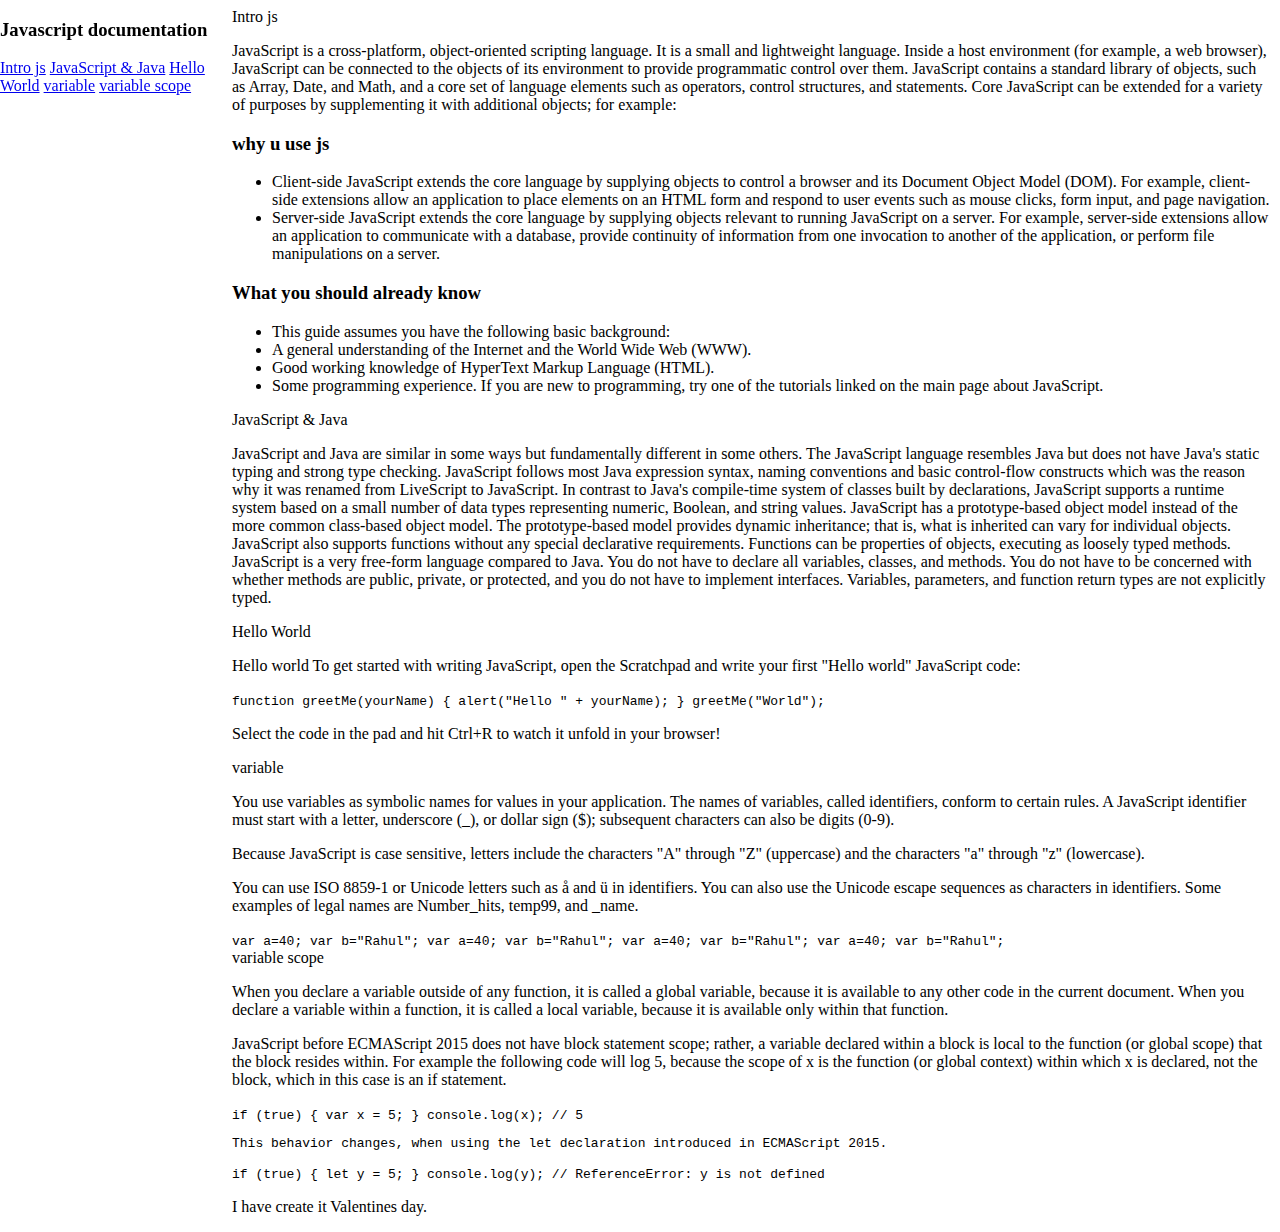
<file: index.html>
<!doctype html>
<html lang="en">
<head>
    <meta charset="UTF-8">
    <meta name="viewport"
          content="width=device-width, user-scalable=no, initial-scale=1.0, maximum-scale=1.0, minimum-scale=1.0">
    <meta http-equiv="X-UA-Compatible" content="ie=edge">
    <link rel="stylesheet" href="https://stackpath.bootstrapcdn.com/bootstrap/4.5.0/css/bootstrap.min.css" integrity="sha384-9aIt2nRpC12Uk9gS9baDl411NQApFmC26EwAOH8WgZl5MYYxFfc+NcPb1dKGj7Sk" crossorigin="anonymous">
  <link rel="stylesheet" href="navbar-fixed-left.css">
    <title>Document</title>
</head>
<body>


<main id="main-doc">
    <nav id="navbar" class="navbar fixed-left">
        <header><h3>Javascript documentation</h3></header>
    <div id="list-example" class="list-group">
        <a class="list-group-item list-group-item-action nav-link" href="#Intro_js">Intro js</a>
        <a class="list-group-item list-group-item-action nav-link" href="#JavaScript_&_Java">JavaScript & Java</a>
        <a class="list-group-item list-group-item-action nav-link" href="#Hello_world">Hello World</a>
        <a class="list-group-item list-group-item-action nav-link" href="#variable">variable</a>
        <a class="list-group-item list-group-item-action nav-link" href="#variable_scope">variable scope</a>
    </div>
    </nav>

        <section class="main-section" id="Intro_js">
            <header>
             Intro js
            </header>
              <p>
                JavaScript is a cross-platform, object-oriented scripting language. It is a small and lightweight language. Inside a host environment (for example, a web browser), JavaScript can be connected to the objects of its environment to provide programmatic control over them.

                JavaScript contains a standard library of objects, such as Array, Date, and Math, and a core set of language elements such as operators, control structures, and statements. Core JavaScript can be extended for a variety of purposes by supplementing it with additional objects; for example:
              </p>

  <h3>why u use js</h3>
     <ul>

         <li>Client-side JavaScript extends the core language by supplying objects to control a browser and its Document Object Model (DOM). For example, client-side extensions allow an application to place elements on an HTML form and respond to user events such as mouse clicks, form input, and page navigation.</li>
            <li>Server-side JavaScript extends the core language by supplying objects relevant to running JavaScript on a server. For example, server-side extensions allow an application to communicate with a database, provide continuity of information from one invocation to another of the application, or perform file manipulations on a server.</li>
     </ul>


           <h3>What you should already know</h3>
            <ul>

           <li>This guide assumes you have the following basic background:</li>

                <li>A general understanding of the Internet and the World Wide Web (WWW).</li>
                <li> Good working knowledge of HyperText Markup Language (HTML).</li>
                <li>Some programming experience. If you are new to programming, try one of the tutorials linked on the main page about JavaScript.
                </li>
            </ul>
        </section>
        <section class="main-section" id="JavaScript_&_Java">
      <header>

       JavaScript & Java
      </header>
          <p>

              JavaScript and Java are similar in some ways but fundamentally different in some others. The JavaScript language resembles Java but does not have Java's static typing and strong type checking. JavaScript follows most Java expression syntax, naming conventions and basic control-flow constructs which was the reason why it was renamed from LiveScript to JavaScript.

              In contrast to Java's compile-time system of classes built by declarations, JavaScript supports a runtime system based on a small number of data types representing numeric, Boolean, and string values. JavaScript has a prototype-based object model instead of the more common class-based object model. The prototype-based model provides dynamic inheritance; that is, what is inherited can vary for individual objects. JavaScript also supports functions without any special declarative requirements. Functions can be properties of objects, executing as loosely typed methods.

              JavaScript is a very free-form language compared to Java. You do not have to declare all variables, classes, and methods. You do not have to be concerned with whether methods are public, private, or protected, and you do not have to implement interfaces. Variables, parameters, and function return types are not explicitly typed.
          </p>

        </section>
        <section class="main-section" id="Hello_world">
      <header>
    Hello World


      </header>  <p>
            Hello world
            To get started with writing JavaScript, open the Scratchpad and write your first "Hello world" JavaScript code:</p>
          <code>  function greetMe(yourName)
          { alert("Hello " + yourName); }
                greetMe("World");</code>
           <p> Select the code in the pad and hit Ctrl+R to watch it unfold in your browser!
            </p>
        </section>
        <section class="main-section" id="variable">
<header>variable</header>

    <P> You use variables as symbolic names for values in your application. The names of variables, called identifiers, conform to certain rules.

        A JavaScript identifier must start with a letter, underscore (_), or dollar sign ($); subsequent characters can also be digits (0-9).
    <p>Because JavaScript is case sensitive, letters include the characters "A" through "Z" (uppercase) and the characters "a" through "z" (lowercase).</p>

       <p> You can use ISO 8859-1 or Unicode letters such as å and ü in identifiers. You can also use the Unicode escape sequences as characters in identifiers. Some examples of legal names are Number_hits, temp99, and _name. </P>
</p>
            <code>    var a=40;
                var b="Rahul"; </code>
            <code>    var a=40;
                var b="Rahul"; </code>
            <code>    var a=40;
                var b="Rahul"; </code>
            <code>    var a=40;
                var b="Rahul"; </code>

        </section>
        <section class="main-section" id="variable_scope">
            <header>
           variable scope
            </header>
<article>
               <p> When you declare a variable outside of any function, it is called a global variable, because it is available to any other code in the current document. When you declare a variable within a function, it is called a local variable, because it is available only within that function.
               </p>
                <p>
                JavaScript before ECMAScript 2015 does not have block statement scope; rather, a variable declared within a block is local to the function (or global scope) that the block resides within. For example the following code will log 5, because the scope of x is the function (or global context) within which x is declared, not the block, which in this case is an if statement.
                </p> <code>if (true) { var x = 5; } console.log(x); // 5

                <p>   This behavior changes, when using the let declaration introduced in ECMAScript 2015.  </p>
         </p> if (true) { let y = 5; } console.log(y); // ReferenceError: y is not
    defined  </p> </code>
    <p>I have  create it <time datetime="2020-06-1">Valentines day</time>.</p>

</article>

        </section>
    </div>
</main>
<script src=" https://cdn.freecodecamp.org/testable-projects-fcc/v1/bundle.js"></script>

</body>
</html>
</file>
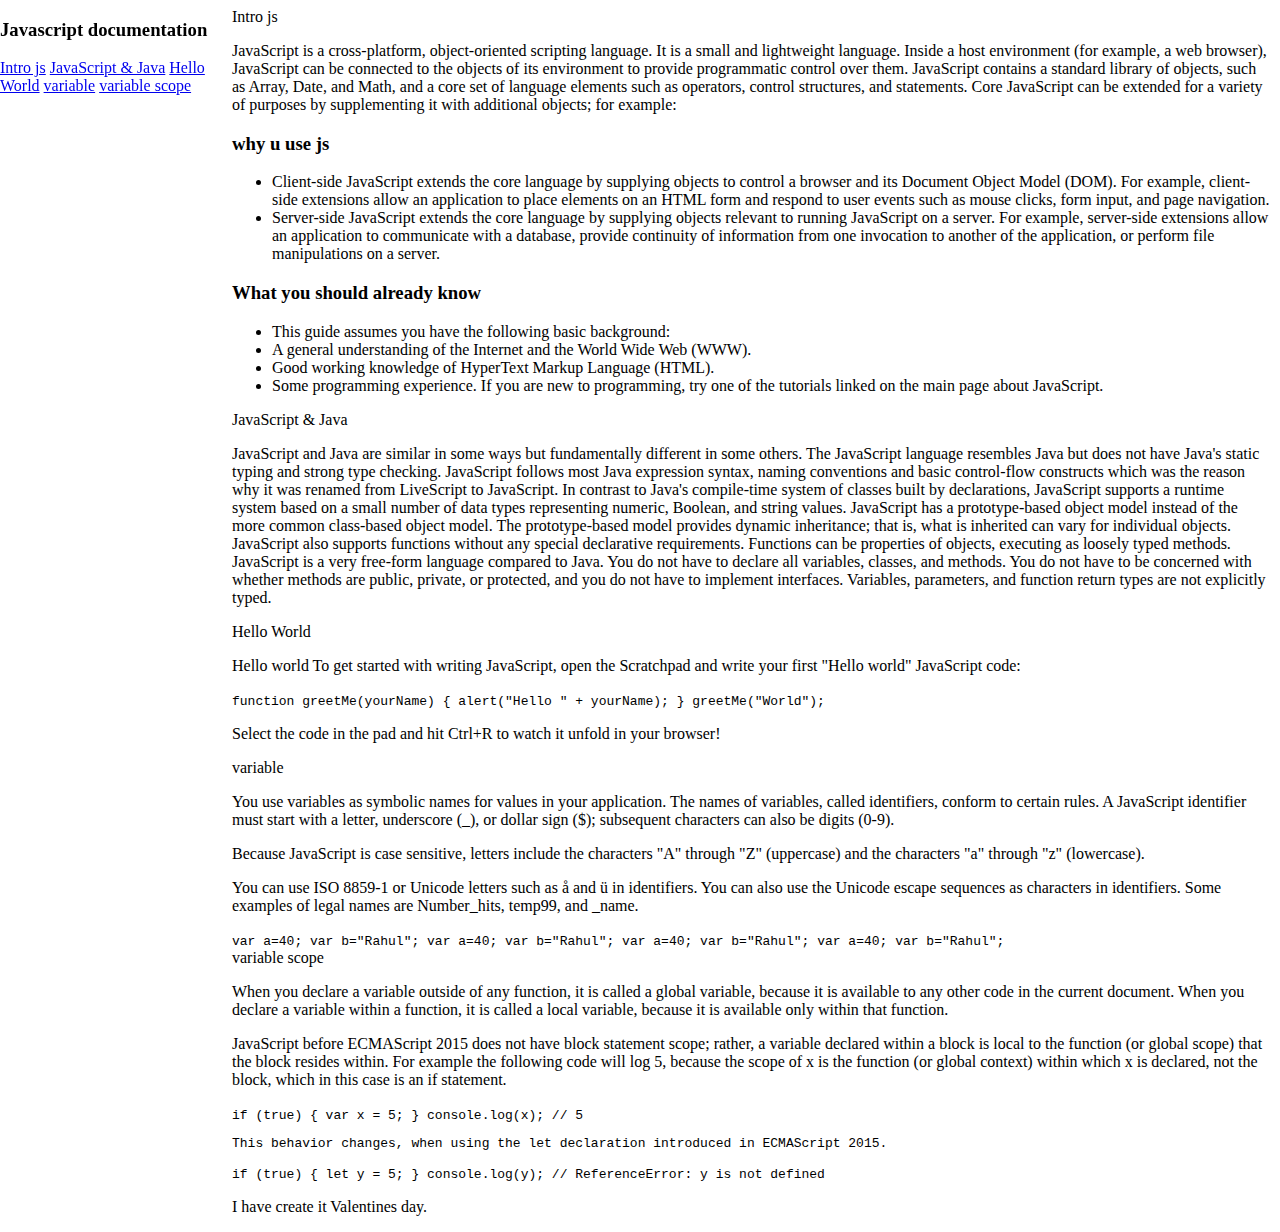
<file: inex.html>
<!doctype html>
<html lang="en">
<head>
    <meta charset="UTF-8">
    <meta name="viewport"
          content="width=device-width, user-scalable=no, initial-scale=1.0, maximum-scale=1.0, minimum-scale=1.0">
    <meta http-equiv="X-UA-Compatible" content="ie=edge">
    <link rel="stylesheet" href="https://stackpath.bootstrapcdn.com/bootstrap/4.5.0/css/bootstrap.min.css" integrity="sha384-9aIt2nRpC12Uk9gS9baDl411NQApFmC26EwAOH8WgZl5MYYxFfc+NcPb1dKGj7Sk" crossorigin="anonymous">
  <link rel="stylesheet" href="navbar-fixed-left.css">
    <title>Document</title>
</head>
<body>


<main id="main-doc">
    <nav id="navbar" class="navbar fixed-left">
        <header><h3>Javascript documentation</h3></header>
    <div id="list-example" class="list-group">
        <a class="list-group-item list-group-item-action nav-link" href="#Intro_js">Intro js</a>
        <a class="list-group-item list-group-item-action nav-link" href="#JavaScript_&_Java">JavaScript & Java</a>
        <a class="list-group-item list-group-item-action nav-link" href="#Hello_world">Hello World</a>
        <a class="list-group-item list-group-item-action nav-link" href="#variable">variable</a>
        <a class="list-group-item list-group-item-action nav-link" href="#variable_scope">variable scope</a>
    </div>
    </nav>

        <section class="main-section" id="Intro_js">
            <header>
             Intro js
            </header>
              <p>
                JavaScript is a cross-platform, object-oriented scripting language. It is a small and lightweight language. Inside a host environment (for example, a web browser), JavaScript can be connected to the objects of its environment to provide programmatic control over them.

                JavaScript contains a standard library of objects, such as Array, Date, and Math, and a core set of language elements such as operators, control structures, and statements. Core JavaScript can be extended for a variety of purposes by supplementing it with additional objects; for example:
              </p>

  <h3>why u use js</h3>
     <ul>

         <li>Client-side JavaScript extends the core language by supplying objects to control a browser and its Document Object Model (DOM). For example, client-side extensions allow an application to place elements on an HTML form and respond to user events such as mouse clicks, form input, and page navigation.</li>
            <li>Server-side JavaScript extends the core language by supplying objects relevant to running JavaScript on a server. For example, server-side extensions allow an application to communicate with a database, provide continuity of information from one invocation to another of the application, or perform file manipulations on a server.</li>
     </ul>


           <h3>What you should already know</h3>
            <ul>

           <li>This guide assumes you have the following basic background:</li>

                <li>A general understanding of the Internet and the World Wide Web (WWW).</li>
                <li> Good working knowledge of HyperText Markup Language (HTML).</li>
                <li>Some programming experience. If you are new to programming, try one of the tutorials linked on the main page about JavaScript.
                </li>
            </ul>
        </section>
        <section class="main-section" id="JavaScript_&_Java">
      <header>

       JavaScript & Java
      </header>
          <p>

              JavaScript and Java are similar in some ways but fundamentally different in some others. The JavaScript language resembles Java but does not have Java's static typing and strong type checking. JavaScript follows most Java expression syntax, naming conventions and basic control-flow constructs which was the reason why it was renamed from LiveScript to JavaScript.

              In contrast to Java's compile-time system of classes built by declarations, JavaScript supports a runtime system based on a small number of data types representing numeric, Boolean, and string values. JavaScript has a prototype-based object model instead of the more common class-based object model. The prototype-based model provides dynamic inheritance; that is, what is inherited can vary for individual objects. JavaScript also supports functions without any special declarative requirements. Functions can be properties of objects, executing as loosely typed methods.

              JavaScript is a very free-form language compared to Java. You do not have to declare all variables, classes, and methods. You do not have to be concerned with whether methods are public, private, or protected, and you do not have to implement interfaces. Variables, parameters, and function return types are not explicitly typed.
          </p>

        </section>
        <section class="main-section" id="Hello_world">
      <header>
    Hello World


      </header>  <p>
            Hello world
            To get started with writing JavaScript, open the Scratchpad and write your first "Hello world" JavaScript code:</p>
          <code>  function greetMe(yourName)
          { alert("Hello " + yourName); }
                greetMe("World");</code>
           <p> Select the code in the pad and hit Ctrl+R to watch it unfold in your browser!
            </p>
        </section>
        <section class="main-section" id="variable">
<header>variable</header>

    <P> You use variables as symbolic names for values in your application. The names of variables, called identifiers, conform to certain rules.

        A JavaScript identifier must start with a letter, underscore (_), or dollar sign ($); subsequent characters can also be digits (0-9).
    <p>Because JavaScript is case sensitive, letters include the characters "A" through "Z" (uppercase) and the characters "a" through "z" (lowercase).</p>

       <p> You can use ISO 8859-1 or Unicode letters such as å and ü in identifiers. You can also use the Unicode escape sequences as characters in identifiers. Some examples of legal names are Number_hits, temp99, and _name. </P>
</p>
            <code>    var a=40;
                var b="Rahul"; </code>
            <code>    var a=40;
                var b="Rahul"; </code>
            <code>    var a=40;
                var b="Rahul"; </code>
            <code>    var a=40;
                var b="Rahul"; </code>

        </section>
        <section class="main-section" id="variable_scope">
            <header>
           variable scope
            </header>
<article>
               <p> When you declare a variable outside of any function, it is called a global variable, because it is available to any other code in the current document. When you declare a variable within a function, it is called a local variable, because it is available only within that function.
               </p>
                <p>
                JavaScript before ECMAScript 2015 does not have block statement scope; rather, a variable declared within a block is local to the function (or global scope) that the block resides within. For example the following code will log 5, because the scope of x is the function (or global context) within which x is declared, not the block, which in this case is an if statement.
                </p> <code>if (true) { var x = 5; } console.log(x); // 5

                <p>   This behavior changes, when using the let declaration introduced in ECMAScript 2015.  </p>
         </p> if (true) { let y = 5; } console.log(y); // ReferenceError: y is not
    defined  </p> </code>
    <p>I have  create it <time datetime="2020-06-1">Valentines day</time>.</p>

</article>

        </section>
    </div>
</main>
<script src=" https://cdn.freecodecamp.org/testable-projects-fcc/v1/bundle.js"></script>

</body>
</html>
</file>
<file: navbar-fixed-left.css>
body {
  padding-top: 10px;
}

@media (min-width: 768px) {
  body {
    padding-top: 0;
  }
}

@media (min-width: 768px) {
  body {
    margin-left: 232px;
  }
}

.navbar.fixed-left {
  position: fixed;
  top: 0;
  left: 0;
  right: 0;
  z-index: 1030;
}

@media (min-width: 768px) {
  .navbar.fixed-left {
    bottom: 0;
    width: 232px;
    flex-flow: column nowrap;
    align-items: flex-start;
  }
  .navbar.fixed-left .navbar-collapse {
    flex-grow: 0;
    flex-direction: column;
    width: 100%;
  }
  .navbar.fixed-left .navbar-collapse .navbar-nav {
    flex-direction: column;
    width: 100%;
  }
  .navbar.fixed-left .navbar-collapse .navbar-nav .nav-item {
    width: 100%;
  }
  .navbar.fixed-left .navbar-collapse .navbar-nav .nav-item .dropdown-menu {
    top: 0;
  }
}

@media (min-width: 768px) {
  .navbar.fixed-left {
    right: auto;
  }
  .navbar.fixed-left .navbar-nav .nav-item .dropdown-toggle:after {
    border-top: 0.3em solid transparent;
    border-left: 0.3em solid;
    border-bottom: 0.3em solid transparent;
    border-right: none;
    vertical-align: baseline;
  }
  .navbar.fixed-left .navbar-nav .nav-item .dropdown-menu {
    left: 100%;
  }
}
</file>
